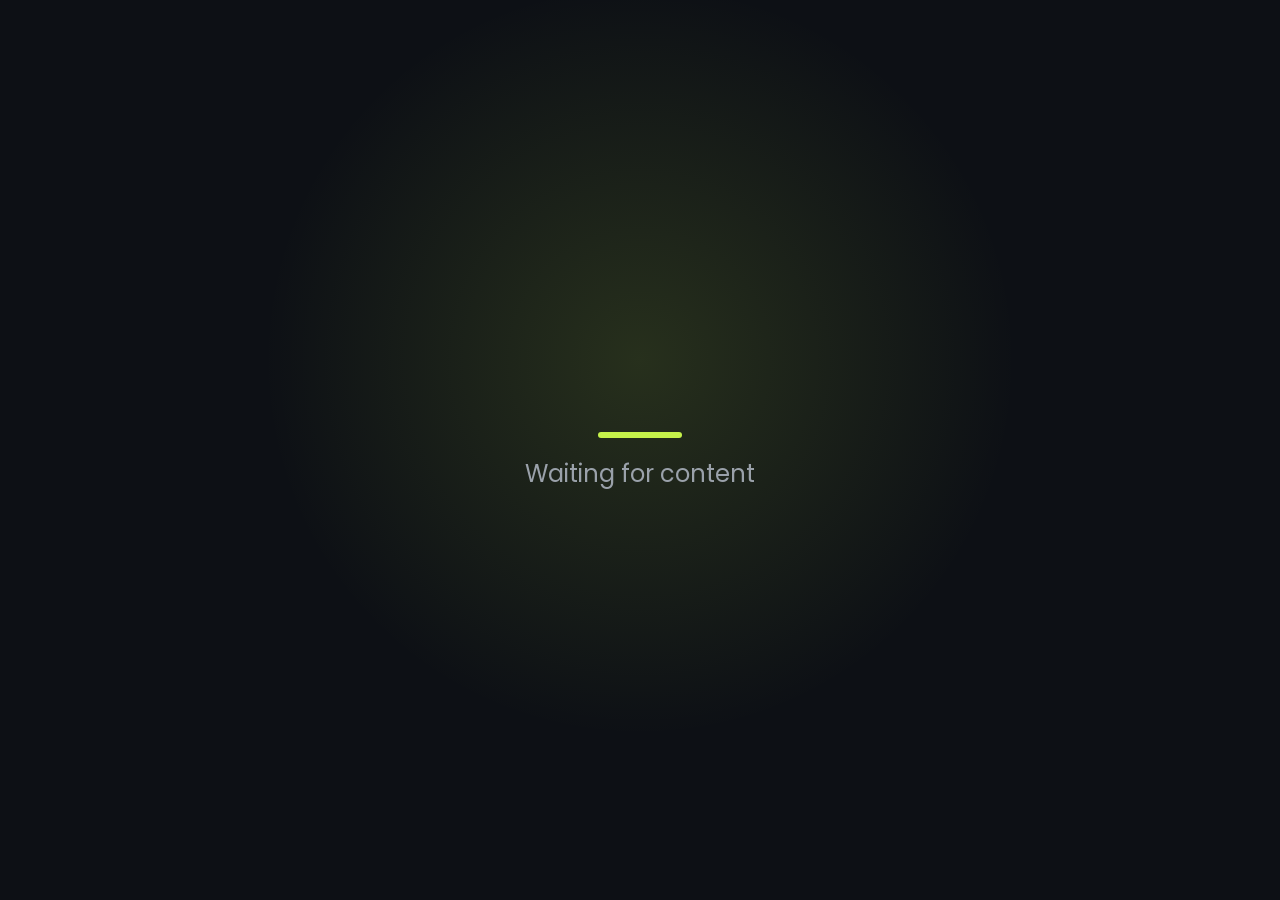
<file: ui/player/player.html>
<!DOCTYPE html>
<html lang="en">
<head>
    <meta charset="utf-8">
    <meta name="viewport" content="width=device-width, initial-scale=1">
    <meta name="referrer" content="strict-origin-when-cross-origin">
    <title>TV</title>
    <link rel="stylesheet" href="player.css">
</head>
<body>
    <main id="stage">
        <section id="idle" class="panel">
            <p class="brand" id="idle-brand"></p>
            <p class="sub" id="idle-text">Waiting for content</p>
        </section>

        <section id="loading" class="panel hidden">
            <div class="spinner"></div>
            <p class="brand small" id="loading-brand"></p>
            <p class="sub" id="loading-detail">Loading</p>
        </section>

        <div id="youtube-slot" class="media hidden"></div>
        <div id="vimeo-slot" class="media hidden"></div>
        <video id="html-video" class="media hidden" playsinline preload="auto"></video>

        <section id="error" class="panel error hidden">
            <div class="error-icon">!</div>
            <p class="eyebrow" id="error-title">Can't play this</p>
            <p id="error-detail"></p>
            <code id="error-code"></code>
        </section>

    </main>

    <script src="player.js"></script>
</body>
</html>
</file>
<file: ui/player/player.css>
@font-face {
    font-family: "Montserrat";
    src: url("../fonts/montserrat-latin-900-italic.woff2") format("woff2");
    font-weight: 900;
    font-style: italic;
}

@font-face {
    font-family: "Poppins";
    src: url("../fonts/poppins-latin-400-normal.woff2") format("woff2");
    font-weight: 400;
}

@font-face {
    font-family: "Poppins";
    src: url("../fonts/poppins-latin-600-normal.woff2") format("woff2");
    font-weight: 600;
}

:root {
    --accent: #c5f24a;
    --accent-glow: rgba(197, 242, 74, 0.14);
    color-scheme: dark;
    font-family: "Poppins", "Segoe UI", Arial, sans-serif;
    background: #0d1015;
    color: #eef0f3;
}

* {
    box-sizing: border-box;
}

html,
body,
#stage {
    width: 100%;
    height: 100%;
    margin: 0;
    overflow: hidden;
    background: #0d1015;
}

.media {
    position: absolute;
    inset: 0;
    z-index: 2;
    width: 100%;
    height: 100%;
    border: 0;
    background: #000;
    object-fit: contain;
}

.media iframe,
.embed-host {
    width: 100%;
    height: 100%;
    border: 0;
}

.panel {
    position: absolute;
    inset: 0;
    z-index: 5;
    display: flex;
    flex-direction: column;
    align-items: center;
    justify-content: center;
    padding: 7%;
    text-align: center;
    background:
        radial-gradient(circle at 50% 40%, var(--accent-glow), transparent 45%),
        #0d1015;
}

p {
    margin: 0;
}

.brand {
    font-family: "Montserrat", "Poppins", sans-serif;
    font-size: 64px;
    font-weight: 900;
    font-style: italic;
    letter-spacing: 0.02em;
    text-transform: uppercase;
}

.brand::after {
    display: block;
    width: 84px;
    height: 6px;
    margin: 22px auto 0;
    border-radius: 6px;
    background: var(--accent);
    content: "";
}

.brand.small {
    font-size: 30px;
}

.brand.small::after {
    display: none;
}

.sub {
    margin-top: 18px;
    color: #9aa1aa;
    font-size: 24px;
}

.spinner {
    width: 64px;
    height: 64px;
    margin-bottom: 28px;
    border: 5px solid rgba(255, 255, 255, 0.12);
    border-top-color: var(--accent);
    border-radius: 50%;
    animation: spin 0.9s linear infinite;
}

@keyframes spin {
    to {
        transform: rotate(360deg);
    }
}

.error {
    z-index: 10;
    background:
        radial-gradient(circle at 50% 28%, rgba(255, 122, 102, 0.18), transparent 40%),
        #0d1015;
}

.error-icon {
    display: grid;
    width: 76px;
    height: 76px;
    margin-bottom: 22px;
    place-items: center;
    border: 3px solid #ff7a66;
    border-radius: 50%;
    color: #ff7a66;
    font-size: 46px;
    font-weight: 600;
}

.eyebrow {
    color: #ff7a66;
    letter-spacing: 0.14em;
    text-transform: uppercase;
    font-size: 22px;
    font-weight: 600;
}

#error-detail {
    max-width: 900px;
    margin-top: 18px;
    color: #d3d7dc;
    font-size: 26px;
    line-height: 1.45;
}

#error-code {
    margin-top: 24px;
    padding: 8px 14px;
    border: 1px solid rgba(255, 255, 255, 0.14);
    border-radius: 8px;
    background: rgba(255, 255, 255, 0.06);
    color: #ffb4a8;
    font-size: 18px;
}

.hidden {
    display: none !important;
}
</file>
